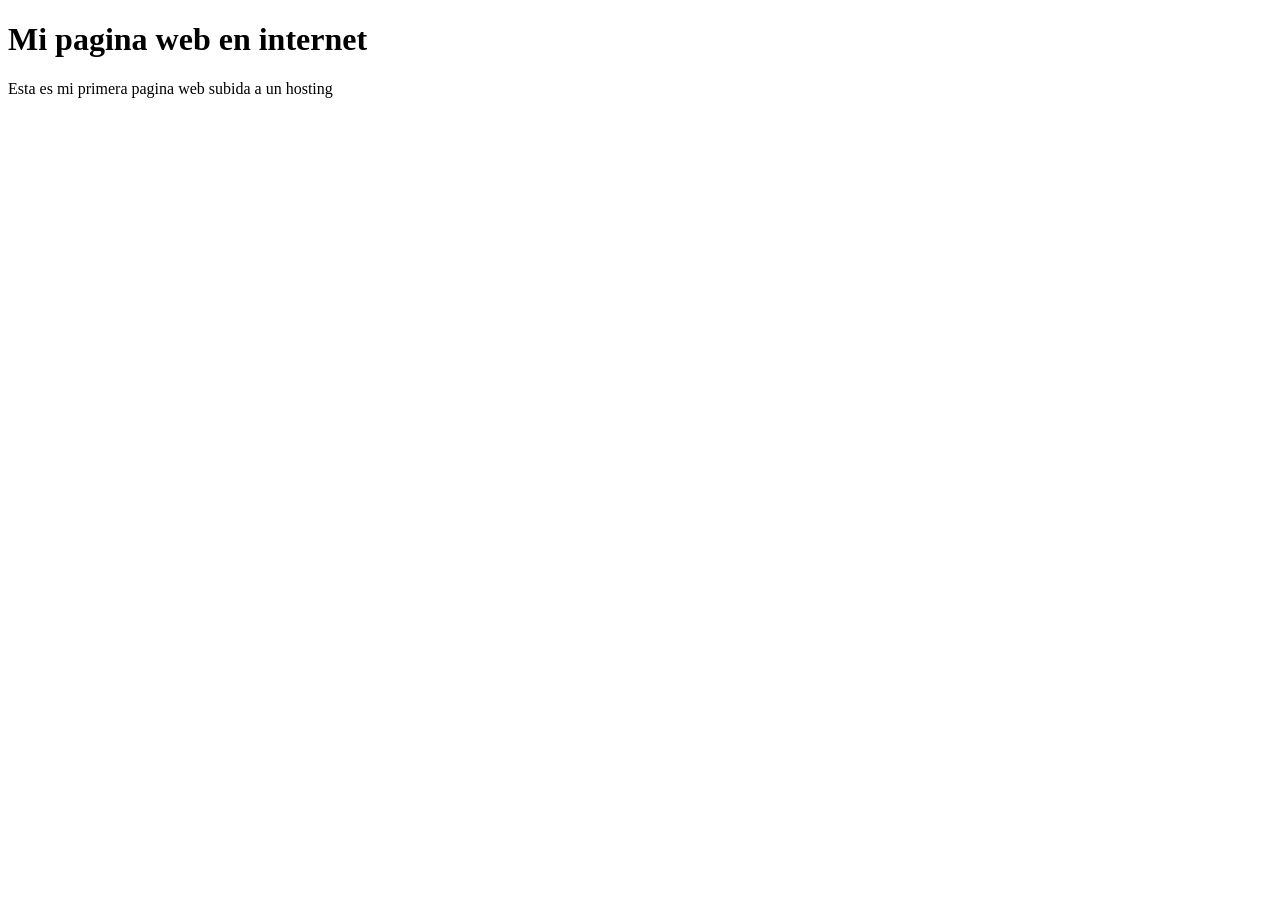
<file: index.html>
<!DOCTYPE html>
<html lang="en">
<head>
    <meta charset="UTF-8">
    <meta name="viewport" content="width=device-width, initial-scale=1.0">
    <title>My pages</title>
</head>
<body>
    
<h1>Mi pagina web en internet</h1>
<p> Esta es mi primera pagina web subida a un hosting</p>

</body>
</html>
</file>
